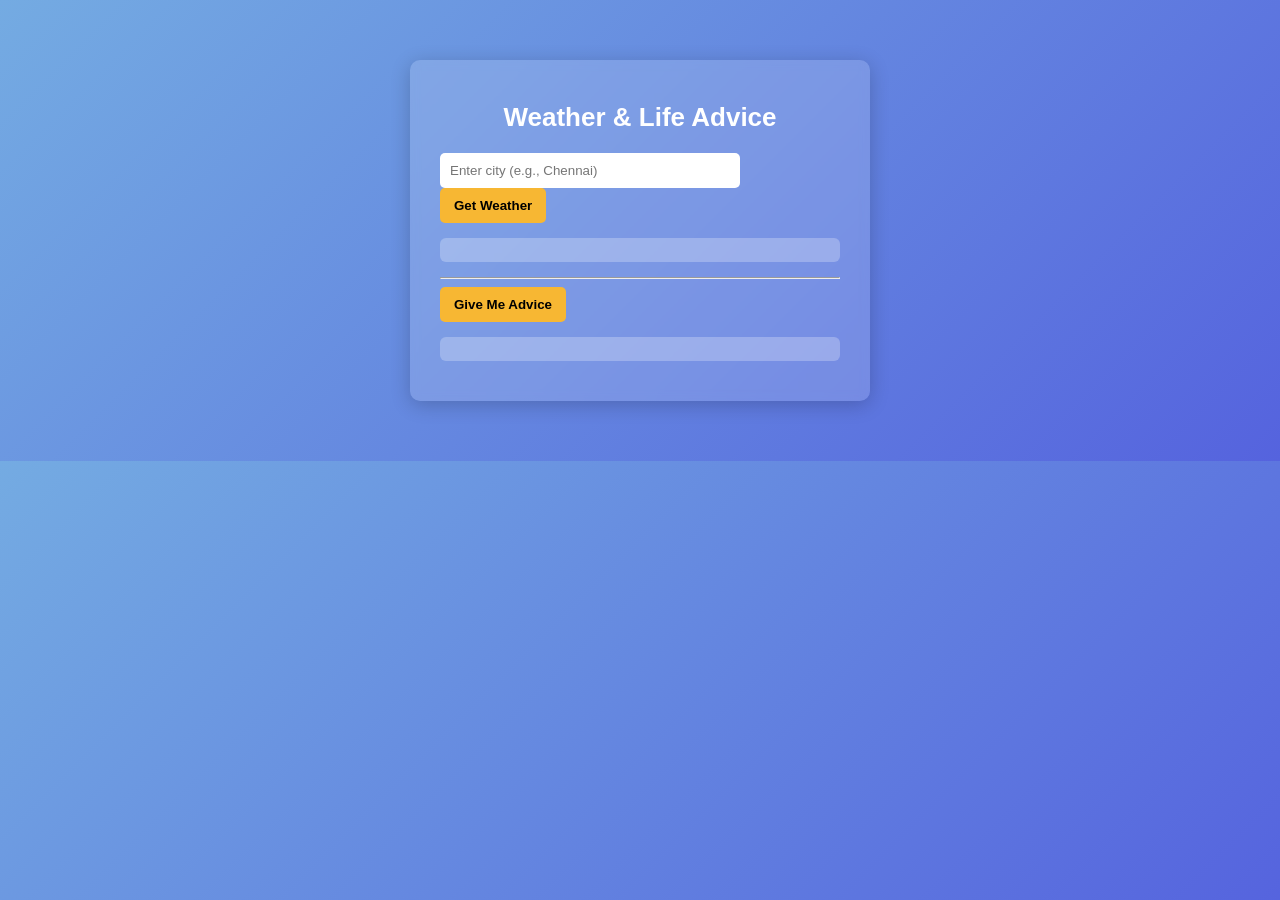
<file: api_project/index.html>
<!DOCTYPE html>
<html lang="en">
<head>
    <meta charset="UTF-8">
    <meta name="viewport" content="width=device-width, initial-scale=1.0">
    <title>Weather & Life Advice App</title>
    <link rel="stylesheet" href="styles.css">
</head>
<body>
    <div class="app-container">
        <h1>Weather & Life Advice</h1>

        <div class="weather-section">
            <input id="cityInput" type="text" placeholder="Enter city (e.g., Chennai)">
            <button onclick="getWeather()">Get Weather</button>

            <div id="weatherResult" class="result-box"></div>
        </div>

        <hr>

        <div class="advice-section">
            <button onclick="getAdvice()">Give Me Advice</button>
            <div id="adviceResult" class="result-box"></div>
        </div>
    </div>

    <script src="script.js"></script>
</body>
</html>
</file>
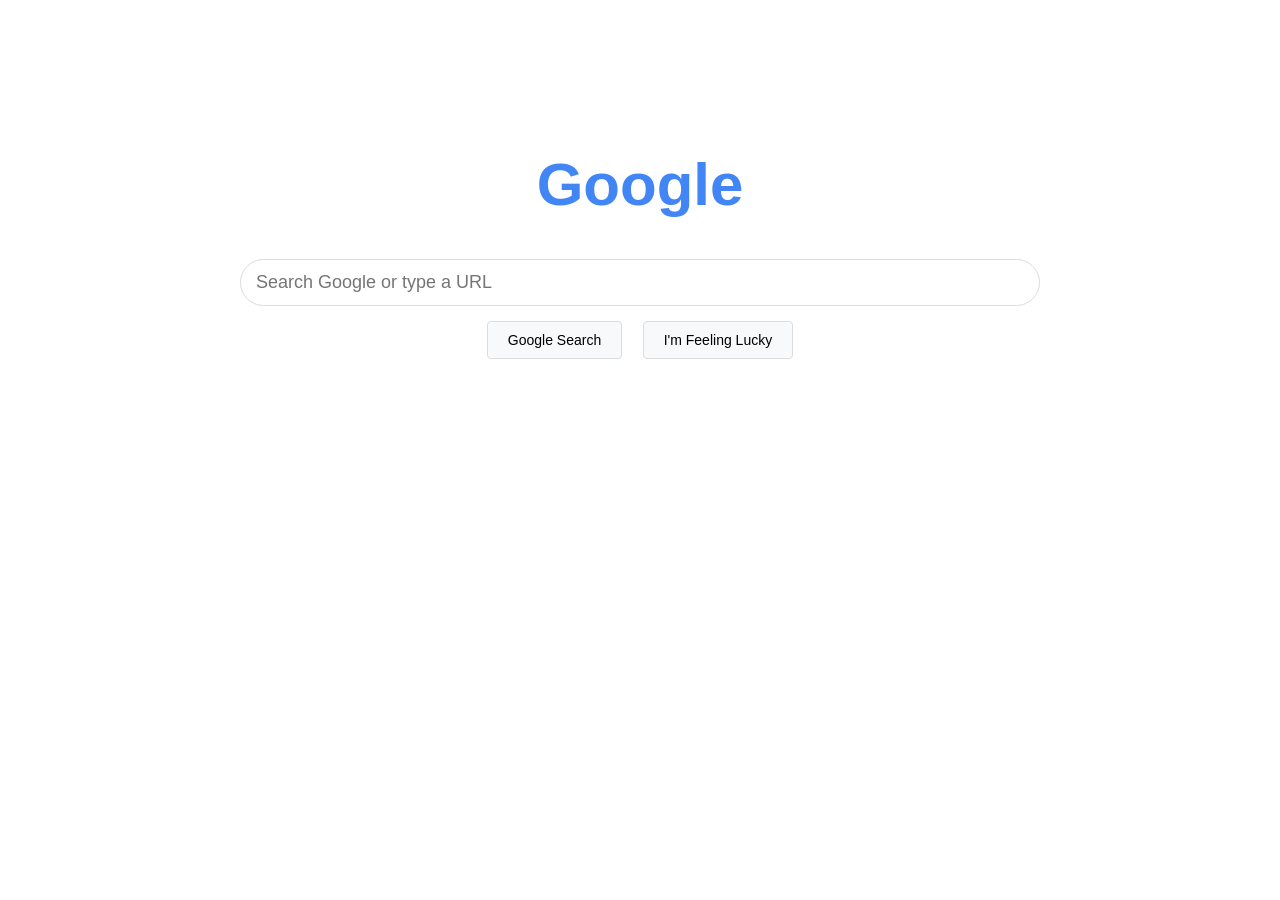
<file: Google_clone/index.html>
<!DOCTYPE html>
<html lang="en">
<head>
    <meta charset="UTF-8">
    <meta name="viewport" content="width=device-width, initial-scale=1.0">
    <title>Google Clone</title>
    <link rel="stylesheet" href="styles.css">
</head>
<body>

    <div class="container">
        <h1 class="logo">Google</h1>

        <form id="searchForm">
            <input 
                type="text" 
                id="searchInput" 
                placeholder="Search Google or type a URL" 
                autocomplete="off"
            >

            <div class="buttons">
                <button type="submit">Google Search</button>
                <button type="button" onclick="lucky()">I'm Feeling Lucky</button>
            </div>
        </form>

    </div>

<script src="script.js"></script>
</body>
</html>
</file>
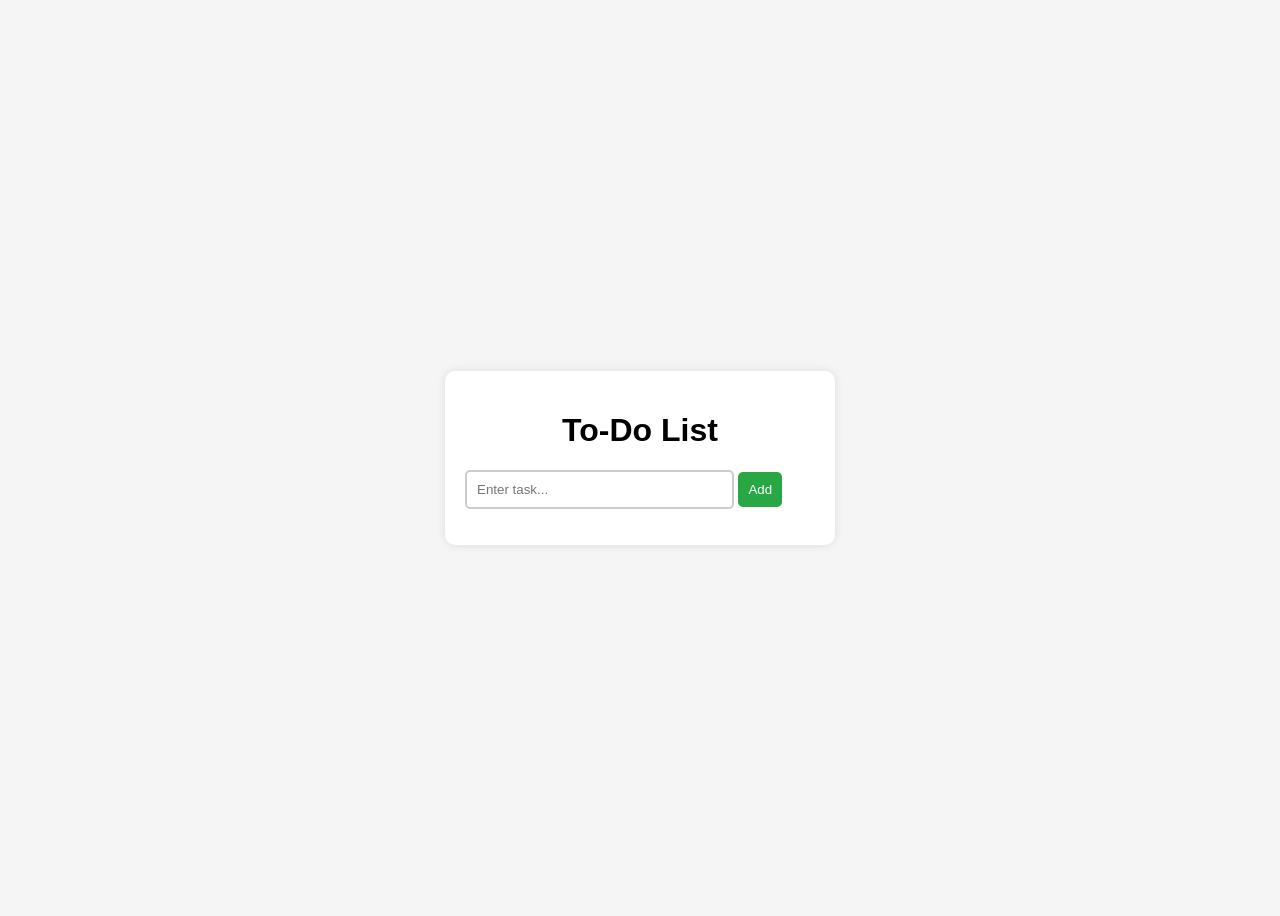
<file: Project/index.html>
<!DOCTYPE html>
<html lang="en">
<head>
    <meta charset="UTF-8">
    <meta name="viewport" content="width=device-width, initial-scale=1.0">
    <title>To-Do List</title>
    <link rel="stylesheet" href="styles.css">
</head>
<body>
    <div class="container">
        <h1>To-Do List</h1>
        <input type="text" id="taskInput" placeholder="Enter task...">
        <button id="addBtn">Add</button>
        <ul id="taskList"></ul>
    </div>

    <script src="script.js"></script>
</body>
</html>
</file>
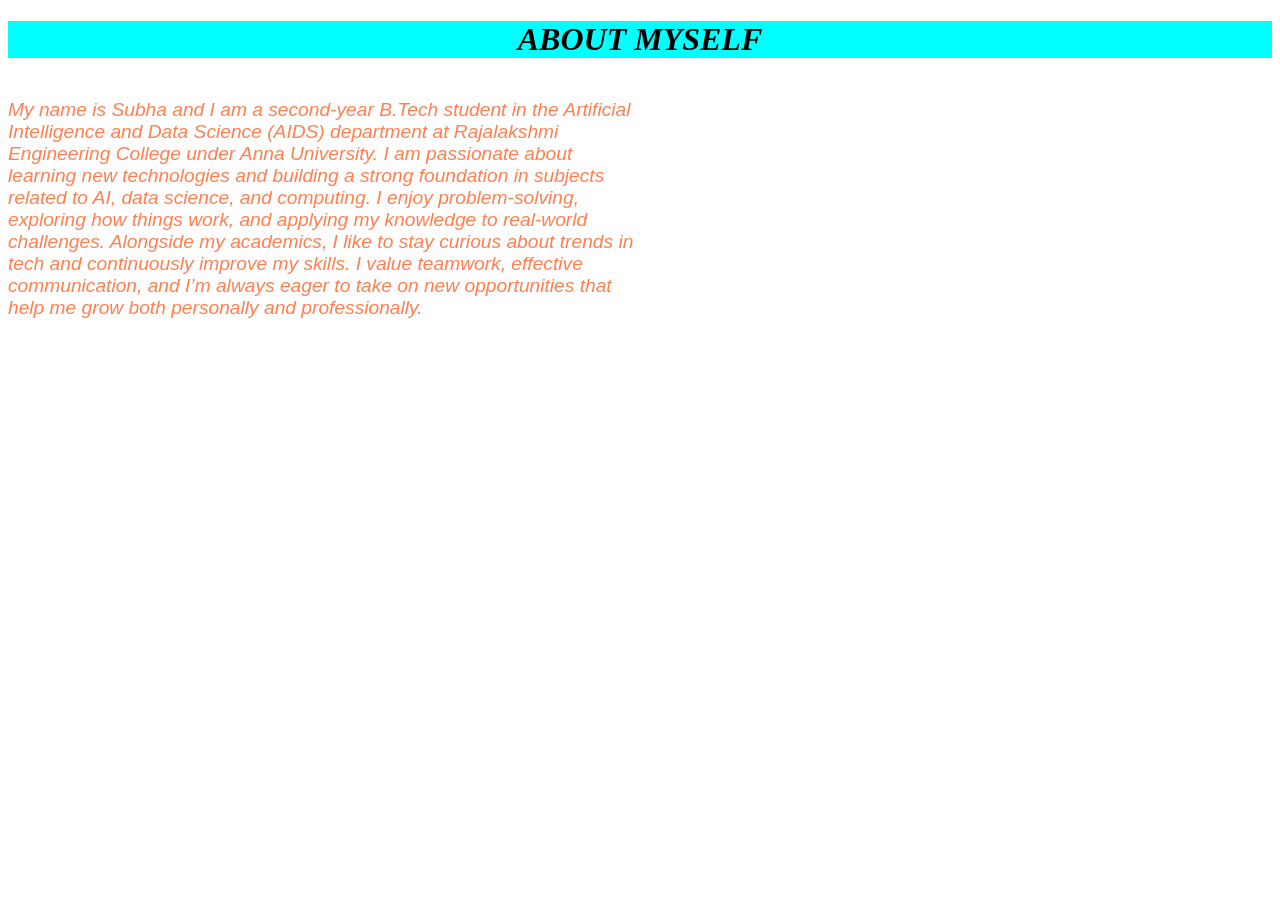
<file: internship/DAY 1.html/myself.html>
<!DOCTYPE html>
<head>
    <title>About Myself</title>
    <center>
    <h1>ABOUT MYSELF</h1>
    </center>
</head>
<body>
    <p>My name is Subha and I am a second-year B.Tech student in the Artificial Intelligence and Data Science (AIDS) department at Rajalakshmi Engineering College under Anna University. I am passionate about learning new technologies and building a strong foundation in subjects related to AI, data science, and computing. I enjoy problem-solving, exploring how things work, and applying my knowledge to real-world challenges. Alongside my academics, I like to stay curious about trends in tech and continuously improve my skills. I value teamwork, effective communication, and I’m always eager to take on new opportunities that help me grow both personally and professionally.</p>

</body>

<style>
    p{
        background-color: blanchedalmond;
        font-family: 'Franklin Gothic Medium', 'Arial Narrow', Arial, sans-serif;
        font-style: oblique;
        color: coral;
        width: 50%;
        height: 0ch;
        font-size: larger;
        display: inline-block;
    }
    h1{
        font-style: oblique;
        background-color: aqua;
        display: block;
    }
</style>
</file>
<file: api_project/styles.css>
body {
    font-family: Arial, sans-serif;
    background: linear-gradient(135deg, #74abe2, #5563de);
    color: #fff;
    margin: 0;
    padding: 0;
}

.app-container {
    max-width: 400px;
    margin: 60px auto;
    background: rgba(255, 255, 255, 0.15);
    padding: 25px 30px;
    border-radius: 10px;
    backdrop-filter: blur(5px);
    box-shadow: 0 4px 20px rgba(0,0,0,0.2);
}

h1 {
    text-align: center;
    font-size: 26px;
    margin-bottom: 20px;
}

input[type="text"] {
    width: 70%;
    padding: 10px;
    border: none;
    border-radius: 5px;
    margin-right: 5px;
}

button {
    padding: 10px 14px;
    border: none;
    background: #f7b733;
    color: #000;
    border-radius: 5px;
    font-weight: bold;
    cursor: pointer;
}

button:hover {
    background: #ffdd59;
}

.result-box {
    margin: 15px 0;
    background: rgba(255,255,255,0.25);
    padding: 12px;
    border-radius: 6px;
    font-size: 16px;
}
</file>
<file: Google_clone/styles.css>
body {
    font-family: Arial, sans-serif;
    margin: 0;
    padding: 0;
    background: #fff;
}
.container {
    text-align: center;
    margin-top: 150px;
}

.logo {
    font-size: 60px;
    font-weight: 700;
    color: #4285F4;
    font-family: 'Segoe UI', Tahoma, Geneva, Verdana, sans-serif;
}

#searchInput {
    width: 60%;
    padding: 12px 15px;
    font-size: 18px;
    border: 1px solid #dcdcdc;
    border-radius: 24px;
    outline: none;
}

#searchInput:focus {
    box-shadow: 0 0 6px rgba(81, 203, 238, 1);
    border: 1px solid #51cbee;
}

.buttons {
    margin-top: 15px;
}

button {
    padding: 10px 20px;
    margin: 0 8px;
    font-size: 14px;
    background: #f8f9fa;
    border: 1px solid #dcdcdc;
    border-radius: 4px;
    cursor: pointer;
}

button:hover {
    background: #f1f3f4;
}
</file>
<file: Project/styles.css>
body {
    font-family: Arial, sans-serif;
    background-color: #f5f5f5;
    display: flex;
    justify-content: center;
    align-items: center;
    height: 100vh;
}

.container {
    background: #fff;
    padding: 20px;
    border-radius: 10px;
    width: 350px;
    box-shadow: 0 0 10px rgba(0, 0, 0, 0.1);
}

h1 {
    text-align: center;
}

input {
    width: 70%;
    padding: 10px;
    border: 2px solid #ccc;
    border-radius: 5px;
}

button {
    padding: 10px;
    background: #28a745;
    border: none;
    color: white;
    border-radius: 5px;
    cursor: pointer;
}

button:hover {
    background: #218838;
}

ul {
    padding: 0;
    list-style: none;
}

li {
    background: #eee;
    margin: 8px 0;
    padding: 10px;
    border-radius: 5px;
    display: flex;
    justify-content: space-between;
}

li button {
    background: red;
    border: none;
    color: white;
    border-radius: 50%;
    width: 22px;
    height: 22px;
    cursor: pointer;
}
</file>
